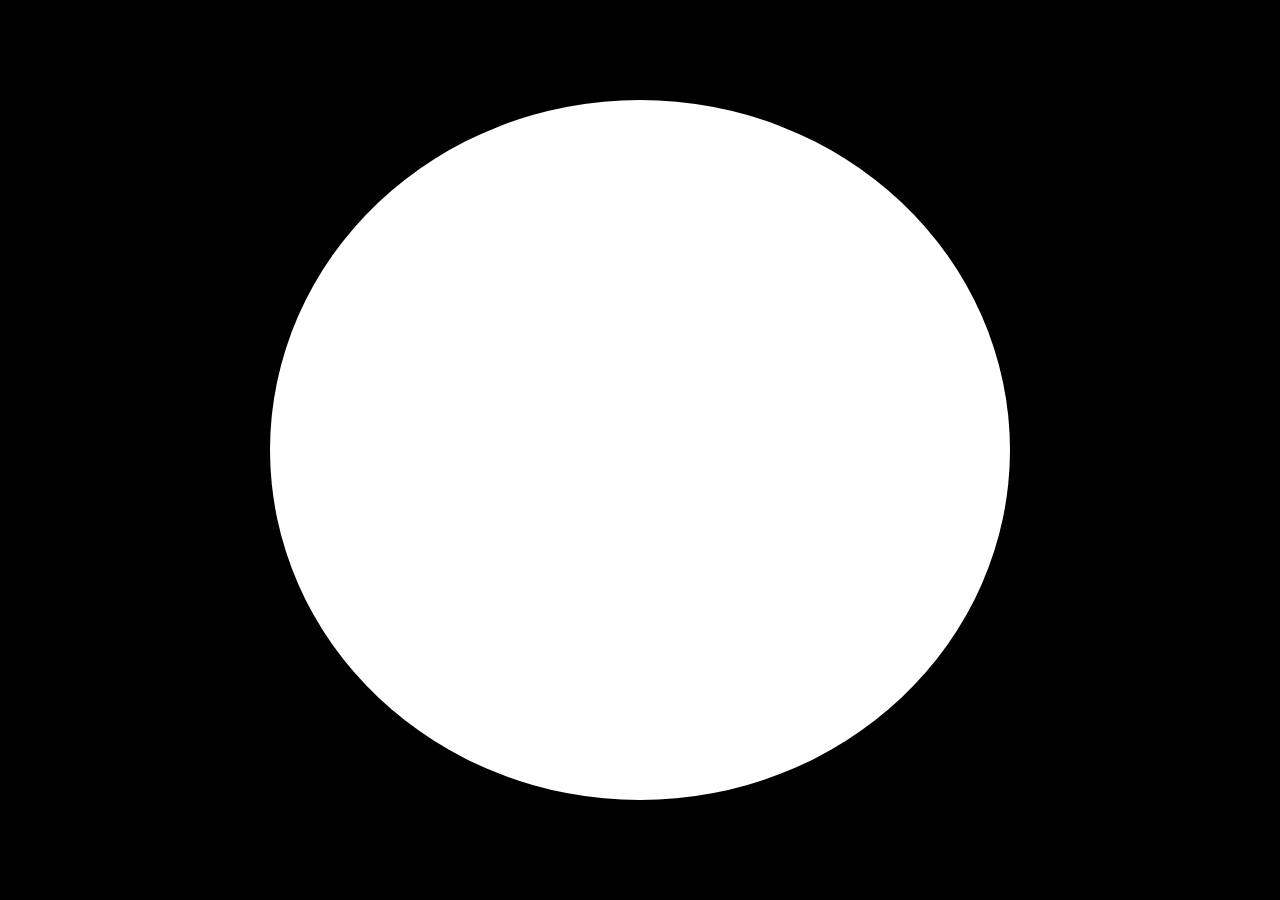
<file: animation and transform task.html>
<!doctype htyml>
<html>
	<head>
		<title>
			animation and transform task
		</title>
		<style>
			*{
				margin:0;
				padding:0;
			}
			main{
				
			}
			.div{
				height:100%;
				width:100%;
				background-color:black;
				display:flex;
				align-items:center;
				justify-content:center;
			}
			.first-div{
				height:700px;
				width:740px;
				background-color:white;
				border-radius:50%;
			}
		</style>
	</head>
	<body>	
		<main>
			<div class="div">
				<div class="first-div">
					
				</div>
			</div>
		</main>
	</body>
</html>
</file>
